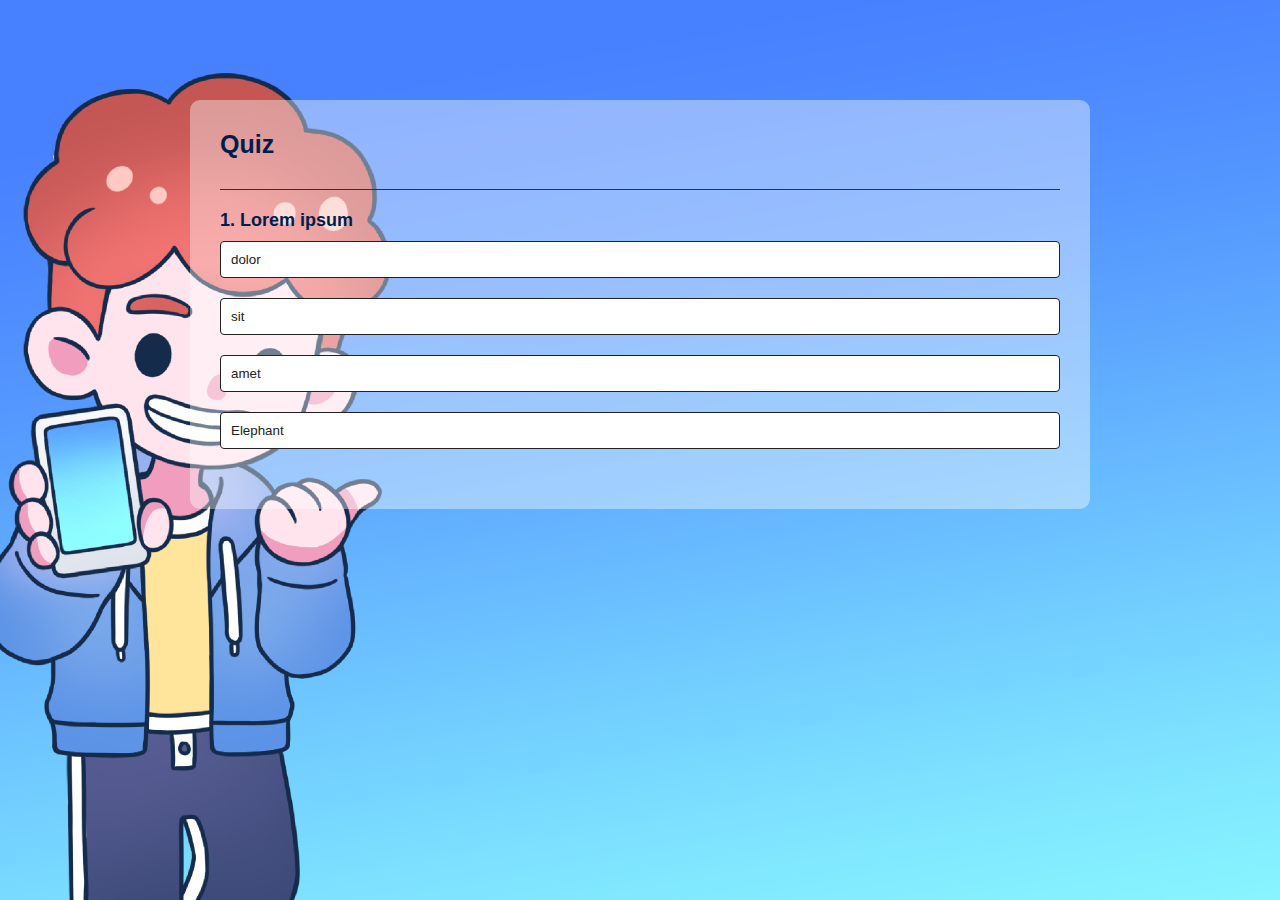
<file: frontend/Quiz.html>
<!DOCTYPE html>
<html lang="en">
  <head>
    <meta charset="utf-8" />
    <link rel="icon" href="assets/favicon.ico" />
    <meta name="viewport" content="width=device-width, initial-scale=1" />
    <link rel="apple-touch-icon" href="assets/favicon.ico" />
    <title>Reco Quiz Game</title>
    <!-- <link href="https://cdn.jsdelivr.net/npm/bootstrap@5.2.2/dist/css/bootstrap.min.css" rel="stylesheet" integrity="sha384-Zenh87qX5JnK2Jl0vWa8Ck2rdkQ2Bzep5IDxbcnCeuOxjzrPF/et3URy9Bv1WTRi" crossorigin="anonymous"> -->
 
    <!-- <link href="/assets/dist/css/bootstrap.min.css" rel="stylesheet"> -->
    
    <style>
      .bd-placeholder-img {
        font-size: 1.125rem;
        text-anchor: middle;
        -webkit-user-select: none;
        -moz-user-select: none;
        user-select: none;
      }

      @media (min-width: 768px) {
        .bd-placeholder-img-lg {
          font-size: 3.5rem;
        }
      }

      .b-example-divider {
        height: 3rem;
        background-color: rgba(0, 0, 0, .1);
        border: solid rgba(0, 0, 0, .15);
        border-width: 1px 0;
        box-shadow: inset 0 .5em 1.5em rgba(0, 0, 0, .1), inset 0 .125em .5em rgba(0, 0, 0, .15);
      }

      .b-example-vr {
        flex-shrink: 0;
        width: 1.5rem;
        height: 100vh;
      }

      .bi {
        vertical-align: -.125em;
        fill: currentColor;
      }

      .nav-scroller {
        position: relative;
        z-index: 2;
        height: 2.75rem;
        overflow-y: hidden;
      }

      .nav-scroller .nav {
        display: flex;
        flex-wrap: nowrap;
        padding-bottom: 1rem;
        margin-top: -1px;
        overflow-x: auto;
        text-align: center;
        white-space: nowrap;
        -webkit-overflow-scrolling: touch;
      }

    body{
      background-image: url('assets/bg-image.png');
    }
    </style>

    
    <!-- Custom styles for this template -->
    <link href="https://fonts.googleapis.com/css?family=Playfair&#43;Display:700,900&amp;display=swap" rel="stylesheet">
    <link href="https://cdn.jsdelivr.net/npm/bootstrap@5.3.0-alpha3/dist/css/bootstrap.min.css" rel="stylesheet" integrity="sha384-KK94CHFLLe+nY2dmCWGMq91rCGa5gtU4mk92HdvYe+M/SXH301p5ILy+dN9+nJOZ" crossorigin="anonymous">
    <link rel="stylesheet" href="assets/style.css">
    <script src="https://cdn.jsdelivr.net/npm/bootstrap@5.3.0-alpha3/dist/js/bootstrap.bundle.min.js" integrity="sha384-ENjdO4Dr2bkBIFxQpeoTz1HIcje39Wm4jDKdf19U8gI4ddQ3GYNS7NTKfAdVQSZe" crossorigin="anonymous"></script>
    <!-- Custom styles for this template -->
    <!-- <link href="./blog.css" rel="stylesheet"> -->

  </head>
  <body>
    <div class="app">
        <h1>Quiz</h1>
        
        <div class="quiz">
          <h2 id="question">Question here</h2>
          <div id="answer-buttons">
            <button class="qbtn">Answer 1</button>
            <button class="qbtn">Answer 2</button>
            <button class="qbtn">Answer 3</button>
            <button class="qbtn">Answer 4</button>
          </div>
        </div>
        <button id="next-qbtn"> Next Question</button>
    </div>
  </body>

  <script src="assets/script.js"></script>
</html>
</file>
<file: frontend/assets/style.css>
* {
    margin: 0;
    padding: 0;
    font-family:'Franklin Gothic Medium', 'Arial Narrow', Arial, sans-serif;
    box-sizing: border-box;
}

.app{
    background-color: rgba(255, 255, 255, .4);
    width: 90%;
    max-width: 900px;
    margin: 100px auto 0;
    border-radius: 10px;
    padding: 30px;
    }

    .app h1{
      font-size: 25px;
      color: #001e4d;
      font-weight: 600;
      border-bottom: 1px solid #333;
      padding-bottom: 30px;
    }

    .quiz{
      padding:20px 0;
    }

    .quiz h2{
      font-size: 18px;
      color: #001e4d;
      font-weight: 600;
    }

    .qbtn{
      background: #ffF;
      color: #222;
      font-weight: 500;
      width: 100%;
      border: 1px solid #222;
      padding: 10px;
      margin: 10px 0;
      text-align: left;
      border-radius: 4px;
      cursor: pointer;
      transition: all 0.3s;
    }
    
    .qbtn:hover:not([disabled]){
      background: lightblue;
      color: green;
    }

    .btn:disabled{
        cursor: no-drop;
    }

    #next-qbtn{
      background: #001e4d;
      color: #fff;
      font-weight: 500;
      width: 150px;
      border: 0;
      padding: 10px;;
      margin: 20px auto 0;
      border-radius: 4px;
      cursor: pointer;
      display: block;
      display: none;
    }

    .correct{
        background: #9aeabc;
    }

    .incorrect{
        background: #ff9393;
    }
</file>
<file: frontend/blog.css>
/* stylelint-disable selector-list-comma-newline-after */

.blog-header {
  border-bottom: 1px solid #e5e5e5;
}

.blog-header-logo {
  font-family: "Playfair Display", Georgia, "Times New Roman", serif/*rtl:Amiri, Georgia, "Times New Roman", serif*/;
  font-size: 2.25rem;
}

.blog-header-logo:hover {
  text-decoration: none;
}

h1, h2, h3, h4, h5, h6 {
  font-family: "Playfair Display", Georgia, "Times New Roman", serif/*rtl:Amiri, Georgia, "Times New Roman", serif*/;
}

.display-4 {
  font-size: 2.5rem;
}
@media (min-width: 768px) {
  .display-4 {
    font-size: 3rem;
  }
}

.flex-auto {
  flex: 0 0 auto;
}

.h-250 { height: 250px; }
@media (min-width: 768px) {
  .h-md-250 { height: 250px; }
}

/* Pagination */
.blog-pagination {
  margin-bottom: 4rem;
}

/*
 * Blog posts
 */
.blog-post {
  margin-bottom: 4rem;
}
.blog-post-title {
  font-size: 2.5rem;
}
.blog-post-meta {
  margin-bottom: 1.25rem;
  color: #727272;
}

/*
 * Footer
 */
.blog-footer {
  padding: 2.5rem 0;
  color: #727272;
  text-align: center;
  background-color: #f9f9f9;
  border-top: .05rem solid #e5e5e5;
}
.blog-footer p:last-child {
  margin-bottom: 0;
}


.featured-post{
  /* The image used */

  /* Full height */
  height: 100%; 

  /* Center and scale the image nicely */
  background-position: center;
  background-repeat: no-repeat;
  background-size: auto;
  
}


.featured-post-2{
  /* The image used */

  /* Full height */
  height: 250px; 
  width: 200px;
  /* Center and scale the image nicely */
  background-position: center;
  background-repeat: no-repeat;
  background-size: contain;
  
}
</file>
